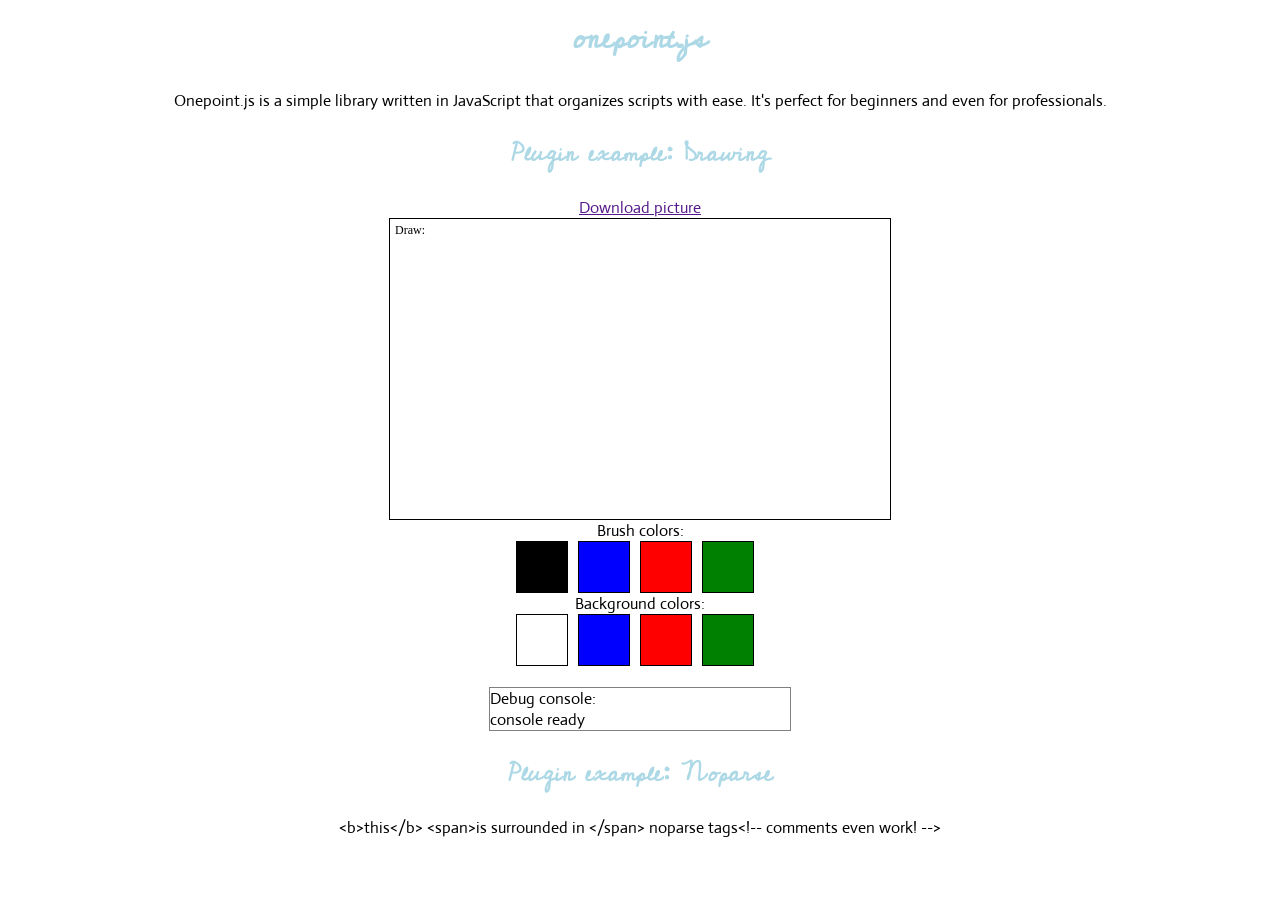
<file: index.html>
<html>
<head>
	<script src="http://code.jquery.com/jquery-1.10.2.min.js"></script>
	<script src="onepoint.js"></script>
	<script src="plugins/drawing.js"></script>
	<script src="plugins/noparse.js"></script>
	<script src="plugins/creator.js"></script>
	<script src="plugins/stylesheet.js"></script>
	<stylesheet sheet="css/onepoint.css"></stylesheet>
</head>
<body onload="onepoint.drawing.create('testCanvas'); onepoint.drawing.debug = true;"><center>
	<h1>onepoint.js</h1>
	<p>Onepoint.js is a simple library written in JavaScript that organizes scripts with ease. It's perfect for beginners and even for professionals.</p>
	<h2>Plugin example: Drawing</h2>
	<a href="" id="testCanvasDownload">Download picture</a><br/>
	<canvas id="testCanvas" width="500" height="300"></canvas><br/><br/>
	<div id="debug">Debug console:<div id="coords"></div><div id="messages">console ready</div></div>
	<h2>Plugin example: Noparse</h2>
	<noparse><b>this</b> <span>is surrounded in </span> noparse tags<!-- comments even work! --></noparse>
	</center>
</body>
</html>
</file>
